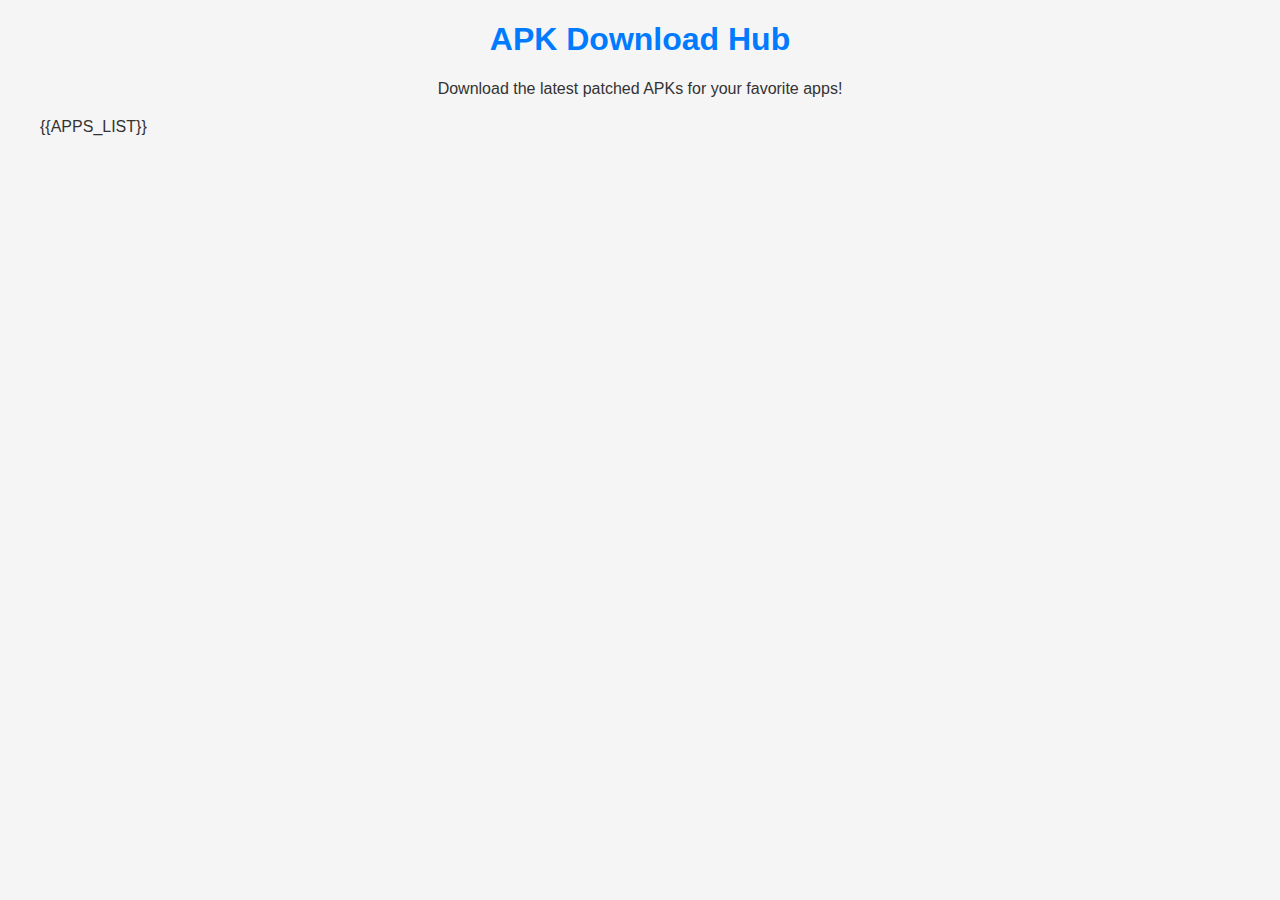
<file: index.html>
<!DOCTYPE html>
<html lang="en">
<head>
    <meta charset="UTF-8">
    <meta name="viewport" content="width=device-width, initial-scale=1.0">
    <title>APK Download Hub</title>
    <style>
        body {
            font-family: Arial, sans-serif;
            margin: 20px;
            background-color: #f5f5f5;
            color: #333;
        }
        h1 {
            text-align: center;
            color: #007bff;
        }
        p {
            text-align: center;
            margin-bottom: 20px;
        }
        .apps-grid {
            display: grid;
            grid-template-columns: repeat(auto-fill, minmax(200px, 1fr));
            gap: 20px;
            max-width: 1200px;
            margin: 0 auto;
        }
        .app-item {
            background: white;
            padding: 15px;
            border-radius: 8px;
            text-align: center;
            box-shadow: 0 2px 5px rgba(0,0,0,0.1);
            transition: transform 0.2s;
        }
        .app-item:hover {
            transform: scale(1.05);
        }
        .app-item img {
            width: 64px;
            height: 64px;
            margin-bottom: 10px;
        }
        .app-item a {
            display: block;
            color: #007bff;
            text-decoration: none;
            font-weight: bold;
        }
        .app-item a:hover {
            text-decoration: underline;
        }
    </style>
</head>
<body>
    <h1>APK Download Hub</h1>
    <p>Download the latest patched APKs for your favorite apps!</p>
    <div class="apps-grid">
        {{APPS_LIST}}
    </div>
</body>
</html>
</file>
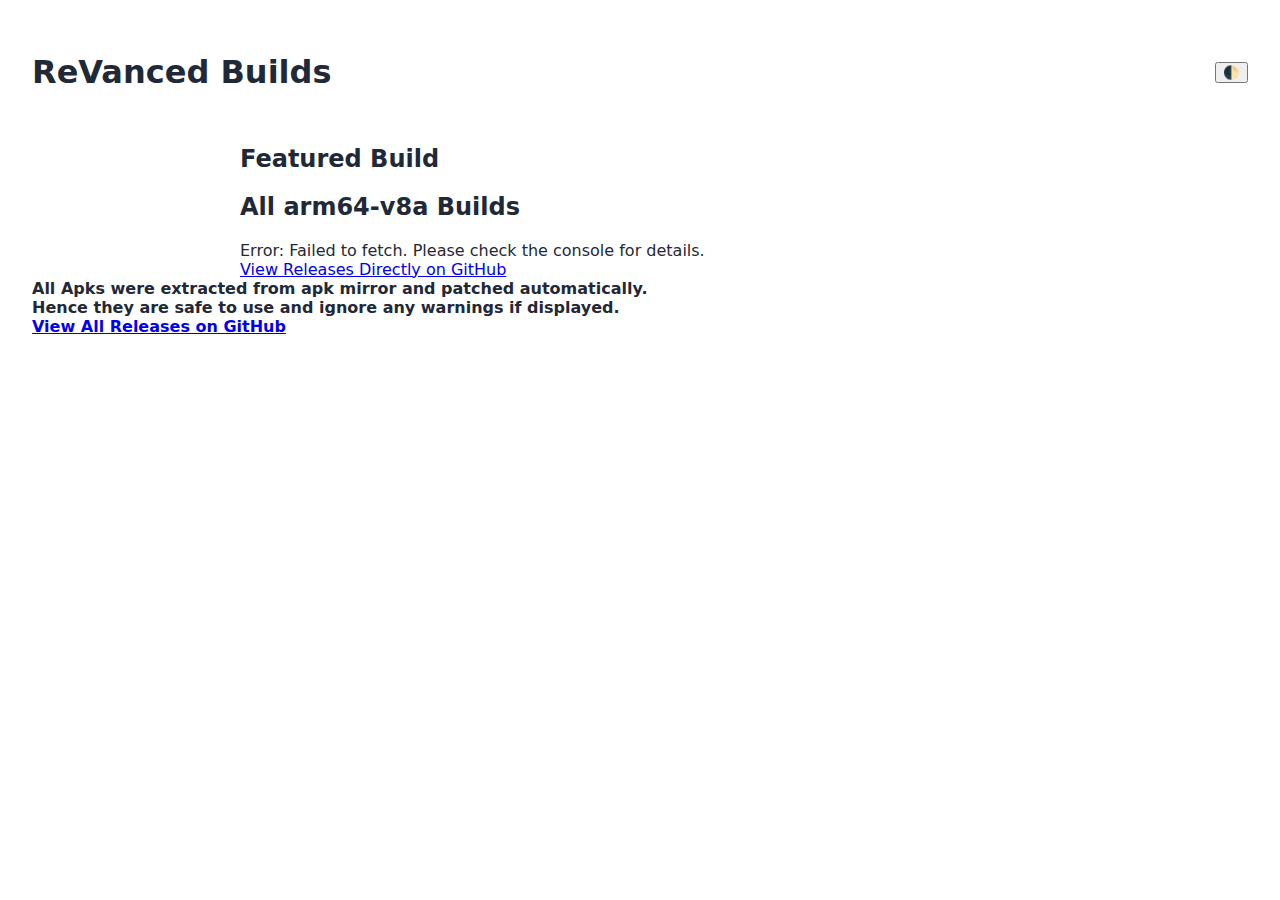
<file: docs/index.html>
<!DOCTYPE html>
<html lang="en" data-theme="light">
<head>
    <meta charset="UTF-8">
    <meta name="viewport" content="width=device-width, initial-scale=1.0">
    <title>ReVanced Builds - Stable arm64-v8a</title>
    <link href="https://fonts.googleapis.com/icon?family=Material+Icons" rel="stylesheet">
    <link rel="stylesheet" href="styles/main.css">
</head>
<body>
    <header>
        <h1>ReVanced Builds</h1>
        <button id="theme-toggle" class="theme-btn">
            <span class="theme-icon">🌓</span>
        </button>
    </header>

    <main class="container">
        <!-- Featured Build Section -->
        <section class="featured-build">
            <h2>Featured Build</h2>
            <div class="app-card" id="spotify-card"></div>
        </section>

        <!-- Regular Builds -->
        <section class="all-builds">
            <h2>All arm64-v8a Builds</h2>
            <div id="release-list" class="app-grid"></div>
        </section>
    </main>

    <footer>
        <strong>All Apks were extracted from apk mirror and patched automatically.
            <br>Hence they are safe to use and ignore any warnings if displayed.<br> 
            <a href="https://github.com/Raghucharan16/Automated_revanced_Builds/releases" target="_blank">
                View All Releases on GitHub
            </a>
        </strong>
    </footer>

    <script src="scripts/app.js"></script>
</body>
</html>
</file>
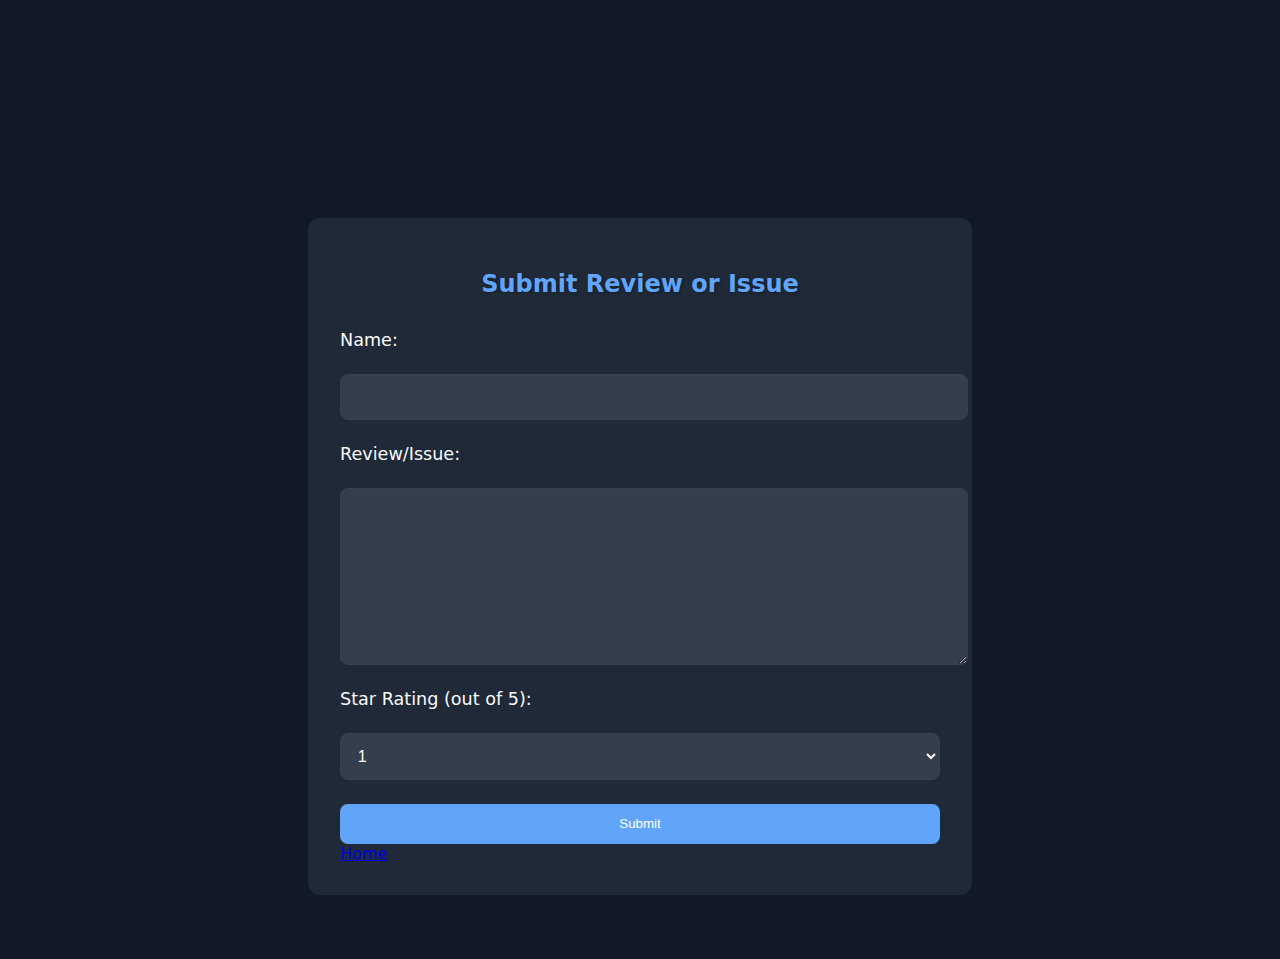
<file: docs/review-issue.html>
<!DOCTYPE html>
<html lang="en" data-theme="dark">
<head>
    <meta charset="UTF-8">
    <meta name="viewport" content="width=device-width, initial-scale=1.0">
    <title>Submit Review or Issue</title>
    <link href="https://fonts.googleapis.com/icon?family=Material+Icons" rel="stylesheet">
    <link rel="stylesheet" href="styles/main.css">
    <style>
        .review-container {
            max-width: 600px;
            margin: 2rem auto;
            padding: 2rem;
            background: var(--card-bg);
            border-radius: 12px;
            box-shadow: var(--shadow);
            backdrop-filter: blur(5px);
            transform: rotateY(0deg);
            transition: transform 0.3s ease;
        }

        .review-container:hover {
            transform: rotateY(5deg) translateZ(20px);
        }

        .review-container h2 {
            color: var(--primary-color);
            text-align: center;
            margin-bottom: 2rem;
            text-shadow: 1px 1px 3px rgba(0, 0, 0, 0.3);
        }

        .review-form {
            display: flex;
            flex-direction: column;
            gap: 1.5rem;
        }

        .review-form label {
            font-size: 1.1rem;
            color: var(--text-color);
        }

        .review-form input,
        .review-form textarea,
        .review-form select {
            width: 100%;
            padding: 0.8rem;
            border-radius: 8px;
            border: 1px solid var(--border-color);
            background: rgba(255, 255, 255, 0.1);
            color: var(--text-color);
            font-size: 1rem;
        }

        .review-form textarea {
            min-height: 150px;
            resize: vertical;
        }

        .review-form button {
            background: var(--primary-color);
            color: white;
            padding: 0.8rem;
            border: none;
            border-radius: 8px;
            cursor: pointer;
            transition: transform 0.2s, box-shadow 0.2s;
        }

        .review-form button:hover {
            transform: translateZ(10px);
            box-shadow: 0 4px 8px rgba(0, 0, 0, 0.4);
        }
    </style>
</head>
<body>
    <div class="background-spline">
        <iframe src='https://my.spline.design/greetingrobot-2cC89blDW3fcusYlxSLeH8IQ/' frameborder='0'></iframe>
    </div>
    <div class="review-container">
        <h2>Submit Review or Issue</h2>
        <div class="review-form">
            <label for="name">Name:</label>
            <input type="text" id="name" name="name" required>
            
            <label for="review-issue">Review/Issue:</label>
            <textarea id="review-issue" name="review-issue" required></textarea>
            
            <label for="stars">Star Rating (out of 5):</label>
            <select id="stars" name="stars" required>
                <option value="1">1</option>
                <option value="2">2</option>
                <option value="3">3</option>
                <option value="4">4</option>
                <option value="5">5</option>
            </select>
            
            <button type="button" onclick="submitReview()">Submit</button>
        </div>
        <a href="index.html" class="home-btn">Home</a>
    </div>

    <script>
        function submitReview() {
            const name = document.getElementById('name').value.trim();
            const reviewIssue = document.getElementById('review-issue').value.trim();
            const stars = document.getElementById('stars').value;

            if (!name || !reviewIssue) {
                alert('Please fill in all required fields.');
                return;
            }

            const review = {
                id: Date.now(),
                name: name,
                reviewIssue: reviewIssue,
                stars: parseInt(stars),
                date: new Date().toISOString()
            };

            // Load existing reviews from localStorage
            const existingReviews = JSON.parse(localStorage.getItem('reviews') || '[]');
            existingReviews.push(review);
            localStorage.setItem('reviews', JSON.stringify(existingReviews));

            alert('Review/Issue submitted successfully!');
            window.location.href = 'index.html';
        }
    </script>
</body>
</html>
</file>
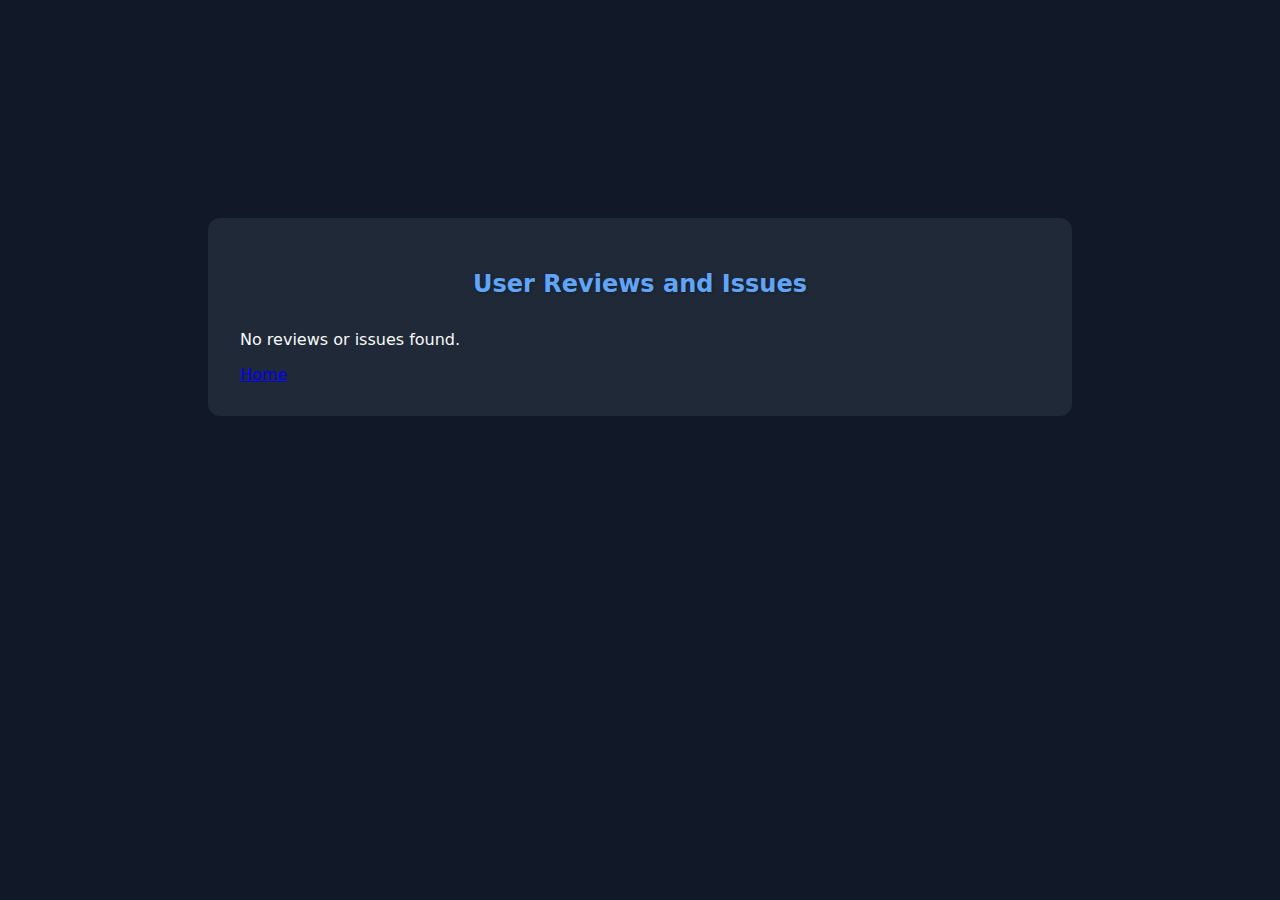
<file: docs/view-reviews.html>
<!DOCTYPE html>
<html lang="en" data-theme="dark">
<head>
    <meta charset="UTF-8">
    <meta name="viewport" content="width=device-width, initial-scale=1.0">
    <title>View Reviews and Issues</title>
    <link href="https://fonts.googleapis.com/icon?family=Material+Icons" rel="stylesheet">
    <link rel="stylesheet" href="styles/main.css">
    <style>
        .reviews-container {
            max-width: 800px;
            margin: 2rem auto;
            padding: 2rem;
            background: var(--card-bg);
            border-radius: 12px;
            box-shadow: var(--shadow);
            backdrop-filter: blur(5px);
            transform: rotateY(0deg);
            transition: transform 0.3s ease;
        }

        .reviews-container:hover {
            transform: rotateY(5deg) translateZ(20px);
        }

        .reviews-container h2 {
            color: var(--primary-color);
            text-align: center;
            margin-bottom: 2rem;
            text-shadow: 1px 1px 3px rgba(0, 0, 0, 0.3);
        }

        .review-item {
            background: rgba(255, 255, 255, 0.05);
            padding: 1rem;
            border-radius: 8px;
            margin-bottom: 1rem;
            position: relative;
        }

        .review-item h3 {
            margin: 0;
            color: var(--text-color);
            font-size: 1.2rem;
        }

        .review-item p {
            margin: 0.5rem 0;
            color: var(--text-color);
            opacity: 0.9;
        }

        .review-item .stars {
            color: #ffd700;
        }

        .delete-btn {
            position: absolute;
            top: 1rem;
            right: 1rem;
            background: #ff4d4d;
            color: white;
            border: none;
            border-radius: 50%;
            width: 30px;
            height: 30px;
            display: flex;
            justify-content: center;
            align-items: center;
            cursor: pointer;
            transition: transform 0.2s;
        }

        .delete-btn:hover {
            transform: scale(1.1) translateZ(5px);
        }
    </style>
</head>
<body>
    <div class="background-spline">
        <iframe src='https://my.spline.design/greetingrobot-2cC89blDW3fcusYlxSLeH8IQ/' frameborder='0'></iframe>
    </div>
    <div class="reviews-container">
        <h2>User Reviews and Issues</h2>
        <div id="reviews-list"></div>
        <a href="index.html" class="home-btn">Home</a>
    </div>

    <script>
        function loadReviews() {
            const reviewsList = document.getElementById('reviews-list');
            const reviews = JSON.parse(localStorage.getItem('reviews') || '[]');

            if (reviews.length === 0) {
                reviewsList.innerHTML = '<p>No reviews or issues found.</p>';
                return;
            }

            reviewsList.innerHTML = reviews.map(review => `
                <div class="review-item" data-id="${review.id}">
                    <h3>${review.name}</h3>
                    <p><strong>Review/Issue:</strong> ${review.reviewIssue}</p>
                    <p><strong>Stars:</strong> <span class="stars">${'★'.repeat(review.stars)}${'☆'.repeat(5 - review.stars)}</span></p>
                    <p><strong>Date:</strong> ${new Date(review.date).toLocaleString()}</p>
                    <button class="delete-btn" onclick="deleteReview(${review.id})">X</button>
                </div>
            `).join('');
        }

        function deleteReview(id) {
            if (confirm('Are you sure you want to delete this review/issue?')) {
                let reviews = JSON.parse(localStorage.getItem('reviews') || '[]');
                reviews = reviews.filter(review => review.id !== id);
                localStorage.setItem('reviews', JSON.stringify(reviews));
                loadReviews();
            }
        }

        // Load reviews on page load
        loadReviews();
    </script>
</body>
</html>
</file>
<file: docs/styles/main.css>
:root {
    --bg-color: #ffffff;
    --text-color: #1f2937;
    --card-bg: #f9fafb;
    --primary-color: #3b82f6;
    --border-color: #e5e7eb;
}

[data-theme="dark"] {
    --bg-color: #111827;
    --text-color: #f9fafb;
    --card-bg: #1f2937;
    --primary-color: #60a5fa;
    --border-color: #374151;
}

body {
    font-family: 'Inter', system-ui, sans-serif;
    background-color: var(--bg-color);
    color: var(--text-color);
    margin: 0;
    padding: 2rem;
    transition: all 0.3s ease;
}

header {
    display: flex;
    justify-content: space-between;
    align-items: center;
    margin-bottom: 2rem;
}

.icon-button {
    background: none;
    border: none;
    cursor: pointer;
    color: var(--text-color);
    padding: 0.5rem;
    border-radius: 50%;
    width: 2.5rem;
    height: 2.5rem;
}

.icon-button:hover {
    background-color: rgba(0,0,0,0.05);
}

.container {
    max-width: 800px;
    margin: 0 auto;
}

.release-card {
    background: var(--card-bg);
    border-radius: 12px;
    padding: 1.5rem;
    margin-bottom: 1rem;
    box-shadow: 0 1px 3px rgba(0,0,0,0.1);
}

.release-card h3 {
    margin: 0 0 0.5rem;
    display: flex;
    align-items: center;
    gap: 0.75rem;
    font-size: 1.25rem;
}

.release-card svg {
    width: 1.5rem;
    height: 1.5rem;
    color: var(--primary-color);
}

.meta-info {
    display: flex;
    gap: 1.5rem;
    margin: 0.5rem 0;
    color: var(--text-color);
    opacity: 0.8;
    font-size: 0.875rem;
}

.download-btn {
    display: inline-flex;
    align-items: center;
    gap: 0.5rem;
    background: var(--primary-color);
    color: white;
    padding: 0.75rem 1.25rem;
    border-radius: 8px;
    text-decoration: none;
    margin-top: 1rem;
    transition: opacity 0.2s;
}

.download-btn:hover {
    opacity: 0.9;
}

.download-btn svg {
    width: 1.25rem;
    height: 1.25rem;
    color: white;
}
</file>
